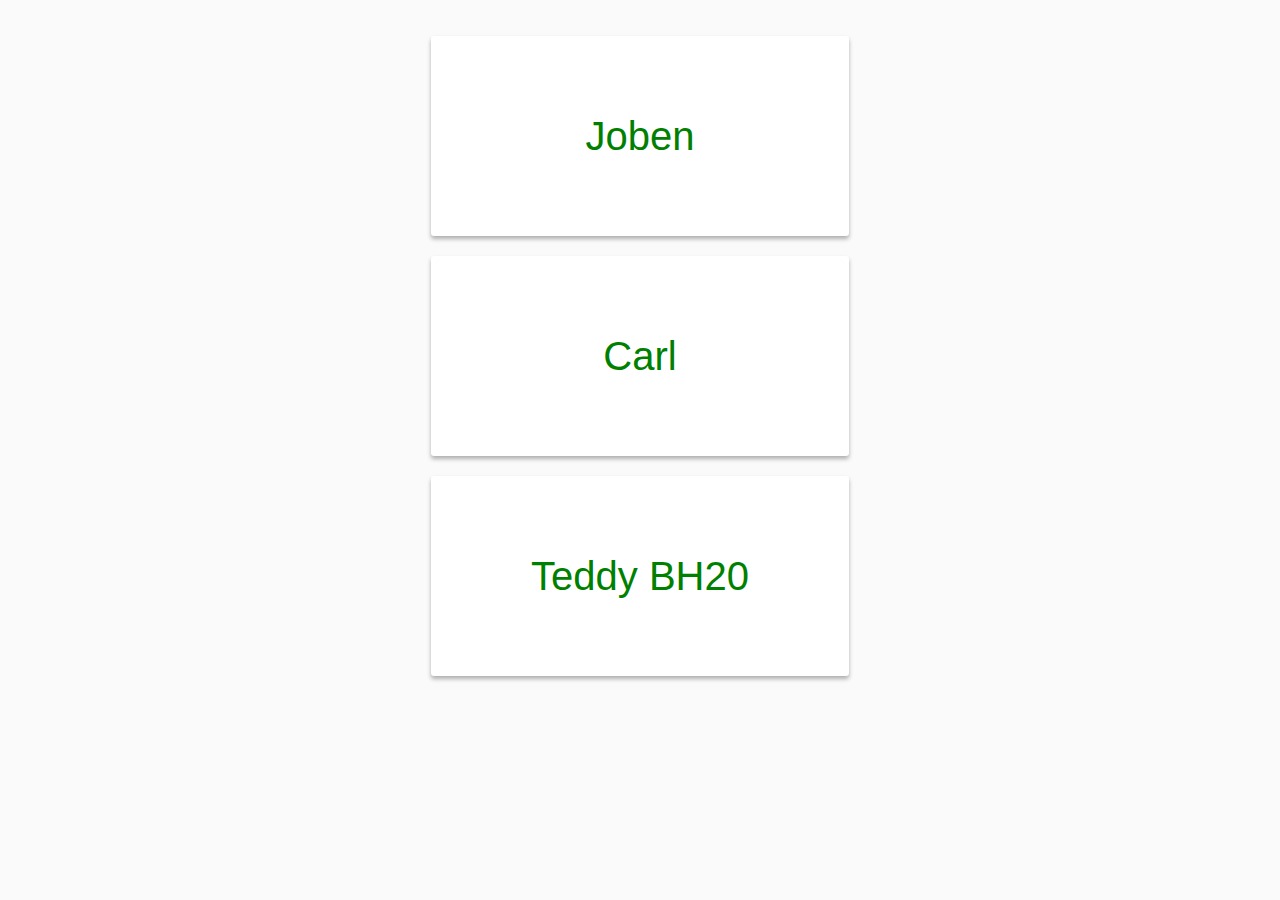
<file: index.html>
<!DOCTYPE html>
<html>
  <head>
    <meta charset="utf-8">
    <meta name="viewport" content="width=device-width, minimum-scale=1">
    <title>Swipeable cards</title>
    <link rel='stylesheet' href='cards.css'>
    <link rel='stylesheet' href='reset.css'>
  </head>
  <body>
    <div class='card-container'>
      <div class='card'>Joben</div>
      <div class='card'>Carl</div>
      <div class='card'>Teddy BH20</div>
    </div>
    <script src='cards.js'></script>
  </body>
</html>
</file>
<file: cards.css>
html, body {
  margin: 0;
  padding: 0;
  background: #FAFAFA;
}

* {
  box-sizing: border-box;
}

.card-container {
  width: 100%;
  max-width: 450px;
  padding: 16px;
  margin: 0 auto;
}

.card {
  background: #FFF;
  border-radius: 3px;
  box-shadow: 0 3px 4px rgba(0,0,0,0.3);
  margin: 20px 0;
  height: 200px;
  display: flex;
  align-items: center;
  justify-content: space-around;
  font-family: Arial;
  font-size: 40px;
  color: green;
}
</file>
